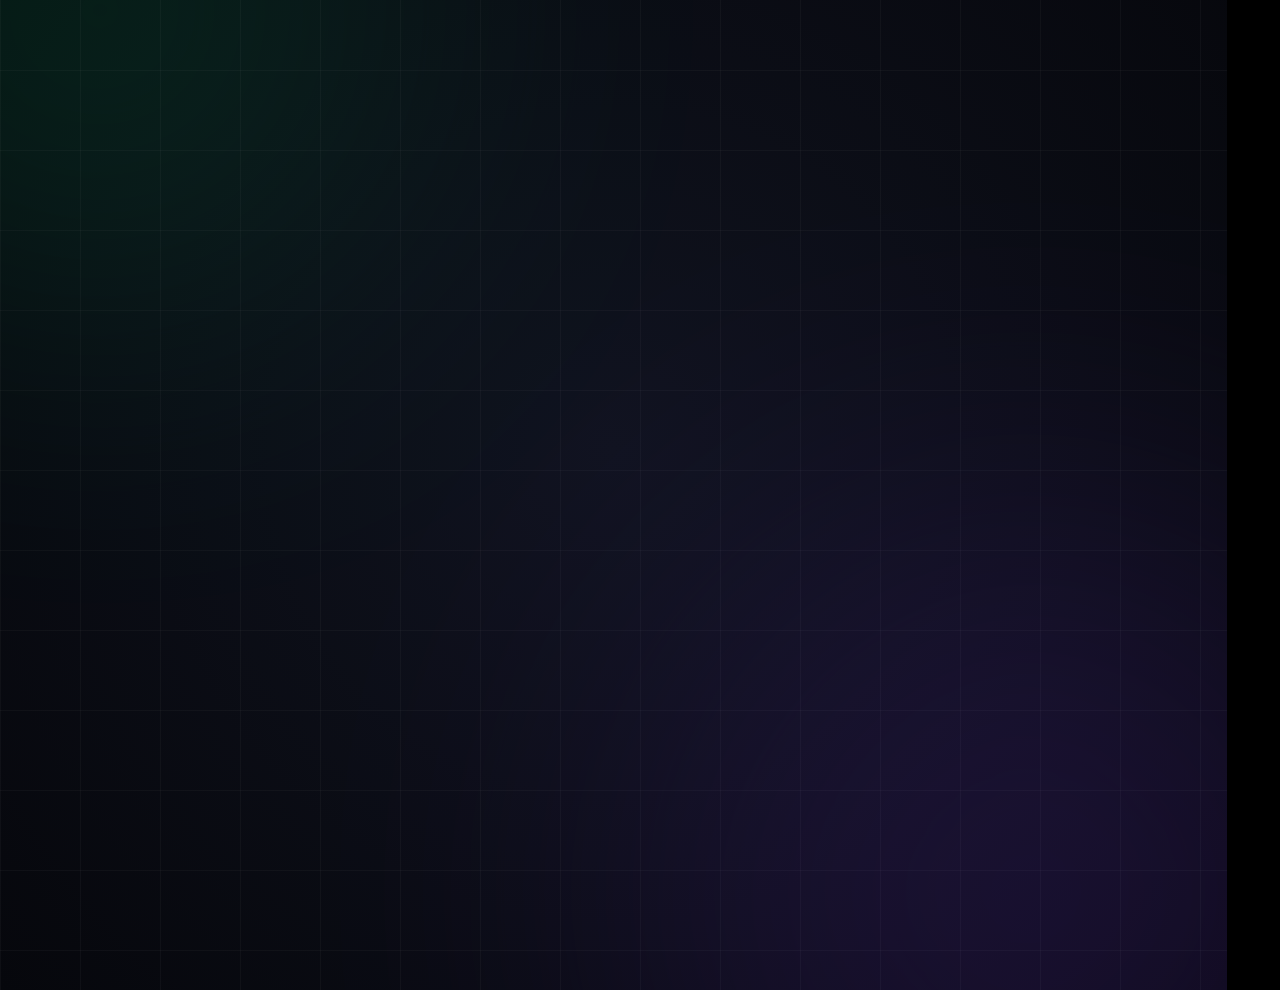
<file: my-video/index.html>
<!DOCTYPE html>
<html lang="fr">
<head>
  <meta charset="UTF-8">
  <title>WINE App Walkthrough</title>
  <style>
    @import url('https://fonts.googleapis.com/css2?family=Inter:wght@300;400;600;700;800;900&family=Fira+Code:wght@500;700&display=swap');

    * { box-sizing: border-box; margin: 0; padding: 0; }
    body {
      background-color: #000;
      overflow: hidden;
      display: flex;
      justify-content: center;
      align-items: center;
      width: 100vw;
      height: 100vh;
    }

    #root {
      position: relative;
      width: 1920px;
      height: 1080px;
      background: radial-gradient(circle at center, #10131f 0%, #06070c 100%);
      font-family: 'Inter', sans-serif;
      color: #f8fafc;
      overflow: hidden;
    }

    .glow-sphere { position: absolute; border-radius: 50%; filter: blur(150px); opacity: 0.14; pointer-events: none; }
    .glow-green { width: 600px; height: 600px; background: #00c969; top: -200px; left: -200px; }
    .glow-purple { width: 800px; height: 800px; background: #7c3aed; bottom: -300px; right: -200px; }
    .grid-bg {
      position: absolute; inset: 0;
      background-image:
        linear-gradient(to right, rgba(255,255,255,0.03) 1px, transparent 1px),
        linear-gradient(to bottom, rgba(255,255,255,0.03) 1px, transparent 1px);
      background-size: 80px 80px;
      pointer-events: none;
    }

    .clip { position: absolute; inset: 0; display: flex; flex-direction: column; justify-content: center; align-items: center; opacity: 0; pointer-events: none; }

    /* ---------- App chrome (browser + sidebar shell reused across scenes) ---------- */
    .app-window {
      width: 1600px;
      height: 860px;
      background: #0b0e17;
      border: 1px solid rgba(255,255,255,0.08);
      border-radius: 20px;
      box-shadow: 0 40px 100px rgba(0,0,0,0.55);
      overflow: hidden;
      display: flex;
      flex-direction: column;
    }
    .app-topbar {
      height: 52px;
      background: #0d1119;
      border-bottom: 1px solid rgba(255,255,255,0.06);
      display: flex; align-items: center; gap: 10px;
      padding: 0 20px;
    }
    .dot { width: 12px; height: 12px; border-radius: 50%; }
    .dot-red { background: #ff6b6b; } .dot-yellow { background: #ffd166; } .dot-green { background: #00c969; }
    .app-url { margin-left: 12px; font-family: 'Fira Code', monospace; font-size: 12px; color: #64748b; }

    .app-body { flex: 1; display: flex; }
    .app-sidebar {
      width: 230px;
      background: #0a0d15;
      border-right: 1px solid rgba(255,255,255,0.06);
      padding: 20px 14px;
      display: flex; flex-direction: column; gap: 4px;
    }
    .sidebar-logo { display: flex; align-items: center; gap: 10px; padding: 6px 8px 22px; }
    .sidebar-logo-box { width: 34px; height: 34px; border-radius: 9px; background: #00c969; display: flex; align-items: center; justify-content: center; font-weight: 900; color: #06090f; font-family: 'Fira Code', monospace; }
    .sidebar-logo-text { font-weight: 900; font-size: 14px; letter-spacing: 0.04em; }
    .sidebar-logo-sub { font-size: 9px; color: #00c969; letter-spacing: 0.15em; font-family: 'Fira Code', monospace; }
    .nav-item { display: flex; align-items: center; gap: 10px; padding: 10px 12px; border-radius: 8px; font-size: 13px; font-weight: 600; color: #64748b; }
    .nav-item.active { background: rgba(0,201,105,0.12); color: #00c969; }

    .app-main { flex: 1; padding: 28px 34px; overflow: hidden; }
    .app-header-row { display: flex; align-items: center; justify-content: space-between; margin-bottom: 22px; }
    .app-page-title { font-size: 22px; font-weight: 800; }
    .app-badge { font-size: 10px; font-weight: 700; color: #00c969; background: rgba(0,201,105,0.12); padding: 4px 10px; border-radius: 999px; margin-left: 10px; font-family: 'Fira Code', monospace; }

    /* ---------- Scene section header (used for outro-style titles above app window) ---------- */
    .section-header { text-align: center; margin-bottom: 34px; }
    .badge {
      display: inline-flex; align-items: center; padding: 8px 16px; border-radius: 9999px;
      background: rgba(0,201,105,0.1); border: 1px solid rgba(0,201,105,0.2); color: #00c969;
      font-size: 14px; font-weight: 600; letter-spacing: 0.05em; text-transform: uppercase; margin-bottom: 16px;
      font-family: 'Fira Code', monospace;
    }
    .scene-title { font-size: 46px; font-weight: 900; letter-spacing: -0.02em; }

    /* ---------- Scene 2: Dashboard ---------- */
    .greeting-card {
      background: linear-gradient(135deg, #0f1a2e 0%, #0b1220 100%);
      border: 1px solid rgba(0,201,105,0.15);
      border-radius: 14px; padding: 22px 26px; margin-bottom: 18px;
    }
    .greeting-tag { font-family: 'Fira Code', monospace; font-size: 11px; font-weight: 700; color: #00c969; text-transform: uppercase; letter-spacing: 0.1em; }
    .greeting-title { font-size: 24px; font-weight: 800; margin-top: 6px; }
    .greeting-desc { font-size: 13px; color: #94a3b8; margin-top: 6px; max-width: 720px; }

    .stat-row { display: flex; gap: 16px; margin-bottom: 18px; }
    .stat-card { flex: 1; background: #101625; border: 1px solid rgba(255,255,255,0.06); border-radius: 12px; padding: 16px 18px; }
    .stat-label { font-size: 10px; font-weight: 700; color: #64748b; text-transform: uppercase; letter-spacing: 0.08em; margin-bottom: 6px; }
    .stat-value { font-size: 26px; font-weight: 900; font-family: 'Fira Code', monospace; }
    .stat-value.green { color: #00c969; }

    .task-panel { background: #101625; border: 1px solid rgba(255,255,255,0.06); border-radius: 12px; padding: 18px 20px; }
    .task-panel-title { font-size: 13px; font-weight: 800; margin-bottom: 12px; }
    .task-row { display: flex; align-items: center; justify-content: space-between; padding: 10px 0; border-top: 1px solid rgba(255,255,255,0.05); }
    .task-name { font-size: 13px; font-weight: 700; }
    .task-tag { font-size: 9px; font-weight: 800; color: #ff6b6b; background: rgba(255,107,107,0.12); padding: 3px 8px; border-radius: 5px; margin-right: 10px; font-family: 'Fira Code', monospace; }

    /* ---------- Scene 3: Kanban (reused pattern) ---------- */
    .kanban-board { display: grid; grid-template-columns: repeat(3, 1fr); gap: 18px; }
    .kanban-column { display: flex; flex-direction: column; gap: 12px; }
    .column-header { display: flex; justify-content: space-between; align-items: center; padding-bottom: 8px; border-bottom: 1px solid rgba(255,255,255,0.06); }
    .column-title { font-size: 11px; font-weight: 800; color: #64748b; letter-spacing: 0.08em; text-transform: uppercase; }
    .column-count { font-size: 11px; font-weight: 800; background: rgba(255,255,255,0.06); padding: 2px 8px; border-radius: 6px; color: #94a3b8; }
    .kanban-card { background: #101625; border: 1px solid rgba(255,255,255,0.07); border-radius: 10px; padding: 14px 16px; box-shadow: 0 8px 16px rgba(0,0,0,0.2); }
    .card-tag { font-size: 9px; font-weight: 800; padding: 2px 6px; border-radius: 4px; width: max-content; margin-bottom: 8px; text-transform: uppercase; font-family: 'Fira Code', monospace; }
    .tag-purple { background: rgba(124,58,237,0.15); color: #a78bfa; }
    .tag-red { background: rgba(255,107,107,0.15); color: #ff9b9b; }
    .tag-green { background: rgba(0,201,105,0.15); color: #34d399; }
    .card-title { font-size: 13px; font-weight: 700; line-height: 1.4; }
    .card-footer { display: flex; justify-content: space-between; align-items: center; margin-top: 10px; font-size: 10px; color: #64748b; }
    #moving-card { position: absolute; width: 300px; z-index: 10; }

    /* ---------- Scene 4: Reports ---------- */
    .report-row { display: flex; gap: 16px; margin-bottom: 18px; }
    .report-stat { flex: 1; background: #101625; border: 1px solid rgba(255,255,255,0.06); border-radius: 12px; padding: 16px 18px; }
    .report-stat-label { font-size: 10px; font-weight: 700; color: #64748b; text-transform: uppercase; letter-spacing: 0.08em; }
    .report-stat-value { font-size: 24px; font-weight: 900; font-family: 'Fira Code', monospace; margin-top: 6px; }
    .report-stat-sub { font-size: 10px; color: #00c969; margin-top: 4px; font-weight: 700; }

    .chart-panel { flex: 1; background: #101625; border: 1px solid rgba(255,255,255,0.06); border-radius: 12px; padding: 18px 20px; }
    .chart-title { font-size: 12px; font-weight: 800; margin-bottom: 4px; }
    .chart-sub { font-size: 10px; color: #64748b; margin-bottom: 16px; }
    .bar-chart { display: flex; align-items: flex-end; gap: 18px; height: 160px; padding: 0 6px; border-bottom: 1px solid rgba(255,255,255,0.08); }
    .bar { width: 34px; border-radius: 6px 6px 0 0; transform-origin: bottom; }
    .bar-green { background: linear-gradient(180deg, #00c969 0%, #059669 100%); }
    .bar-purple { background: linear-gradient(180deg, #a78bfa 0%, #7c3aed 100%); }
    .line-chart-svg { width: 100%; height: 160px; }

    /* ---------- Scene 1: Intro / Scene 5: Outro ---------- */
    .logo-container { display: flex; flex-direction: column; align-items: center; gap: 22px; }
    .logo-box { width: 130px; height: 130px; border-radius: 30px; background: linear-gradient(135deg, #162235 0%, #0d1527 100%); border: 2px solid rgba(0,201,105,0.4); box-shadow: 0 0 50px rgba(0,201,105,0.2); display: flex; justify-content: center; align-items: center; }
    .logo-letter { font-size: 74px; font-weight: 900; color: #00c969; font-family: 'Fira Code', monospace; text-shadow: 0 0 20px rgba(0,201,105,0.4); }
    .logo-tag { font-family: 'Fira Code', monospace; font-size: 13px; font-weight: 700; letter-spacing: 0.3em; color: #00c969; text-transform: uppercase; }
    .intro-title { font-size: 78px; font-weight: 900; letter-spacing: -0.03em; background: linear-gradient(to bottom, #ffffff 40%, #cbd5e1 100%); -webkit-background-clip: text; -webkit-text-fill-color: transparent; text-align: center; }
    .intro-subtitle { font-size: 26px; color: #94a3b8; font-weight: 400; margin-top: 14px; }

    .outro-text-big { font-size: 88px; font-weight: 900; letter-spacing: -0.04em; background: linear-gradient(135deg, #ffffff 0%, #94a3b8 100%); -webkit-background-clip: text; -webkit-text-fill-color: transparent; margin-bottom: 22px; }
    .outro-text-sub { font-size: 30px; color: #00c969; font-weight: 700; font-family: 'Fira Code', monospace; letter-spacing: 0.1em; text-transform: uppercase; margin-bottom: 44px; }
  </style>
</head>
<body>

  <div data-hf-id="hf-root" id="root" data-composition-id="wine-app-walkthrough" data-width="1920" data-height="1080" data-start="0">
    <div data-hf-id="hf-g1" class="glow-sphere glow-green"></div>
    <div data-hf-id="hf-g2" class="glow-sphere glow-purple"></div>
    <div data-hf-id="hf-g3" class="grid-bg"></div>

    <!-- SCENE 1: INTRO (0s -> 3s) -->
    <div data-hf-id="hf-s1" class="clip" id="scene-intro" data-start="0" data-duration="3" data-track-index="1">
      <div data-hf-id="hf-s1a" class="logo-container">
        <div data-hf-id="hf-s1b" class="logo-box" id="intro-logo-box"><span data-hf-id="hf-s1c" class="logo-letter">W</span></div>
        <span data-hf-id="hf-s1d" class="logo-tag" id="intro-logo-tag">Workspace</span>
        <h1 data-hf-id="hf-s1e" class="intro-title" id="intro-title">WINE WORKSPACE</h1>
        <p data-hf-id="hf-s1f" class="intro-subtitle" id="intro-subtitle">La plateforme de productivité unifiée pour l'Afrique.</p>
      </div>
    </div>

    <!-- SCENE 2: DASHBOARD (3s -> 8s) -->
    <div data-hf-id="hf-s2" class="clip" id="scene-dashboard" data-start="3" data-duration="5" data-track-index="1">
      <div data-hf-id="hf-s2h" class="section-header">
        <div data-hf-id="hf-s2i" class="badge">Vue d'ensemble</div>
        <h2 data-hf-id="hf-s2j" class="scene-title">Un tableau de bord qui parle vrai</h2>
      </div>

      <div data-hf-id="hf-s2w" class="app-window" id="dashboard-window">
        <div data-hf-id="hf-s2t" class="app-topbar">
          <span data-hf-id="hf-s2t1" class="dot dot-red"></span><span data-hf-id="hf-s2t2" class="dot dot-yellow"></span><span data-hf-id="hf-s2t3" class="dot dot-green"></span>
          <span data-hf-id="hf-s2t4" class="app-url">wine-ebon.vercel.app</span>
        </div>
        <div data-hf-id="hf-s2b" class="app-body">
          <div data-hf-id="hf-s2sb" class="app-sidebar">
            <div data-hf-id="hf-s2l1" class="sidebar-logo">
              <div data-hf-id="hf-s2l2" class="sidebar-logo-box">W</div>
              <div data-hf-id="hf-s2l3"><div data-hf-id="hf-s2l4" class="sidebar-logo-text">WINE</div><div data-hf-id="hf-s2l5" class="sidebar-logo-sub">WORKSPACE</div></div>
            </div>
            <div data-hf-id="hf-s2n1" class="nav-item active">Tableau de bord</div>
            <div data-hf-id="hf-s2n2" class="nav-item">Tableau Kanban</div>
            <div data-hf-id="hf-s2n3" class="nav-item">Liste des tâches</div>
            <div data-hf-id="hf-s2n4" class="nav-item">Chat Collabo…</div>
            <div data-hf-id="hf-s2n5" class="nav-item">Planification</div>
            <div data-hf-id="hf-s2n6" class="nav-item">Rapports &amp; Stats</div>
          </div>
          <div data-hf-id="hf-s2m" class="app-main">
            <div data-hf-id="hf-s2hr" class="app-header-row">
              <div data-hf-id="hf-s2pt" class="app-page-title">Tableau de bord principal<span data-hf-id="hf-s2bd" class="app-badge">SPRINT ACTUEL</span></div>
            </div>

            <div data-hf-id="hf-s2gc" class="greeting-card" id="dash-greeting">
              <div data-hf-id="hf-s2gt" class="greeting-tag">WORKSPACE ACTIF • SPRINT ALPHA</div>
              <div data-hf-id="hf-s2gti" class="greeting-title">Bonjour, Mourchid FOLARIN !</div>
              <div data-hf-id="hf-s2gd" class="greeting-desc">Votre équipe de développement au Bénin vient de pousser la branche d'intégration API.</div>
            </div>

            <div data-hf-id="hf-s2sr" class="stat-row">
              <div data-hf-id="hf-s2sc1" class="stat-card dash-stat"><div data-hf-id="hf-s2sl1" class="stat-label">Vélocité Sprint</div><div data-hf-id="hf-s2sv1" class="stat-value green">84 pts</div></div>
              <div data-hf-id="hf-s2sc2" class="stat-card dash-stat"><div data-hf-id="hf-s2sl2" class="stat-label">Tâches Complétées</div><div data-hf-id="hf-s2sv2" class="stat-value">1 / 4</div></div>
              <div data-hf-id="hf-s2sc3" class="stat-card dash-stat"><div data-hf-id="hf-s2sl3" class="stat-label">En cours / À faire</div><div data-hf-id="hf-s2sv3" class="stat-value">2 / 1</div></div>
              <div data-hf-id="hf-s2sc4" class="stat-card dash-stat"><div data-hf-id="hf-s2sl4" class="stat-label">Échéance Sprint</div><div data-hf-id="hf-s2sv4" class="stat-value">5 jours</div></div>
            </div>

            <div data-hf-id="hf-s2tp" class="task-panel" id="dash-tasks">
              <div data-hf-id="hf-s2tpt" class="task-panel-title">Tâches Urgentes Assignées</div>
              <div data-hf-id="hf-s2tr1" class="task-row"><div data-hf-id="hf-s2tr1a"><span data-hf-id="hf-s2tg1" class="task-tag">PRIORITAIRE</span><span data-hf-id="hf-s2tn1" class="task-name">Refonte Dashboard UI</span></div></div>
              <div data-hf-id="hf-s2tr2" class="task-row"><div data-hf-id="hf-s2tr2a"><span data-hf-id="hf-s2tg2" class="task-tag">PRIORITAIRE</span><span data-hf-id="hf-s2tn2" class="task-name">API d'intégration</span></div></div>
            </div>
          </div>
        </div>
      </div>
    </div>

    <!-- SCENE 3: KANBAN (8s -> 13s) -->
    <div data-hf-id="hf-s3" class="clip" id="scene-kanban" data-start="8" data-duration="5" data-track-index="1">
      <div data-hf-id="hf-s3h" class="section-header">
        <div data-hf-id="hf-s3i" class="badge">Agile Kanban</div>
        <h2 data-hf-id="hf-s3j" class="scene-title">Pilotez vos sprints sans friction</h2>
      </div>

      <div data-hf-id="hf-s3w" class="app-window" id="kanban-window">
        <div data-hf-id="hf-s3t" class="app-topbar">
          <span data-hf-id="hf-s3t1" class="dot dot-red"></span><span data-hf-id="hf-s3t2" class="dot dot-yellow"></span><span data-hf-id="hf-s3t3" class="dot dot-green"></span>
          <span data-hf-id="hf-s3t4" class="app-url">wine-ebon.vercel.app/kanban</span>
        </div>
        <div data-hf-id="hf-s3b" class="app-body">
          <div data-hf-id="hf-s3sb" class="app-sidebar">
            <div data-hf-id="hf-s3l1" class="sidebar-logo">
              <div data-hf-id="hf-s3l2" class="sidebar-logo-box">W</div>
              <div data-hf-id="hf-s3l3"><div data-hf-id="hf-s3l4" class="sidebar-logo-text">WINE</div><div data-hf-id="hf-s3l5" class="sidebar-logo-sub">WORKSPACE</div></div>
            </div>
            <div data-hf-id="hf-s3n1" class="nav-item">Tableau de bord</div>
            <div data-hf-id="hf-s3n2" class="nav-item active">Tableau Kanban</div>
            <div data-hf-id="hf-s3n3" class="nav-item">Liste des tâches</div>
            <div data-hf-id="hf-s3n4" class="nav-item">Chat Collabo…</div>
            <div data-hf-id="hf-s3n5" class="nav-item">Planification</div>
            <div data-hf-id="hf-s3n6" class="nav-item">Rapports &amp; Stats</div>
          </div>
          <div data-hf-id="hf-s3m" class="app-main">
            <div data-hf-id="hf-s3hr" class="app-header-row">
              <div data-hf-id="hf-s3pt" class="app-page-title">Sprint Alpha Board<span data-hf-id="hf-s3bd" class="app-badge">SPRINT ACTUEL</span></div>
            </div>

            <div data-hf-id="hf-s3kb" class="kanban-board">
              <div data-hf-id="hf-s3c1" class="kanban-column">
                <div data-hf-id="hf-s3c1h" class="column-header"><span data-hf-id="hf-s3c1t" class="column-title">À Faire</span><span data-hf-id="hf-s3c1c" class="column-count">1</span></div>
                <div data-hf-id="hf-s3c1cards" class="column-cards">
                  <div data-hf-id="hf-s3card1" class="kanban-card">
                    <div data-hf-id="hf-s3card1tag" class="card-tag tag-purple">Important</div>
                    <p data-hf-id="hf-s3card1t" class="card-title">Onboarding de Talents</p>
                    <div data-hf-id="hf-s3card1f" class="card-footer"><span data-hf-id="hf-s3card1f1">👤 Ezechiel</span><span data-hf-id="hf-s3card1f2">30 Juin</span></div>
                  </div>
                </div>
              </div>

              <div data-hf-id="hf-s3c2" class="kanban-column">
                <div data-hf-id="hf-s3c2h" class="column-header"><span data-hf-id="hf-s3c2t" class="column-title">En Cours</span><span data-hf-id="hf-s3c2c" class="column-count" id="count-in-progress">2</span></div>
                <div data-hf-id="hf-s3c2cards" class="column-cards" id="column-in-progress">
                  <div data-hf-id="hf-s3card2" class="kanban-card">
                    <div data-hf-id="hf-s3card2tag" class="card-tag tag-red">Prioritaire</div>
                    <p data-hf-id="hf-s3card2t" class="card-title">Refonte Dashboard UI</p>
                    <div data-hf-id="hf-s3card2f" class="card-footer"><span data-hf-id="hf-s3card2f1">👤 Mourchid</span><span data-hf-id="hf-s3card2f2">Auj. 18h</span></div>
                  </div>
                </div>
              </div>

              <div data-hf-id="hf-s3c3" class="kanban-column">
                <div data-hf-id="hf-s3c3h" class="column-header"><span data-hf-id="hf-s3c3t" class="column-title">Terminé</span><span data-hf-id="hf-s3c3c" class="column-count" id="count-done">1</span></div>
                <div data-hf-id="hf-s3c3cards" class="column-cards" id="column-done">
                  <div data-hf-id="hf-s3card3" class="kanban-card">
                    <div data-hf-id="hf-s3card3tag" class="card-tag tag-green">Secondaire</div>
                    <p data-hf-id="hf-s3card3t" class="card-title">Maquettes UX/UI validées</p>
                    <div data-hf-id="hf-s3card3f" class="card-footer"><span data-hf-id="hf-s3card3f1">👤 Jean-Baptiste</span><span data-hf-id="hf-s3card3f2">Hier</span></div>
                  </div>
                </div>
              </div>
            </div>

            <!-- moving card animated from "En cours" to "Terminé" -->
            <div data-hf-id="hf-s3mc" class="kanban-card" id="moving-card">
              <div data-hf-id="hf-s3mctag" class="card-tag tag-red">Prioritaire</div>
              <p data-hf-id="hf-s3mct" class="card-title">API d'intégration</p>
              <div data-hf-id="hf-s3mcf" class="card-footer"><span data-hf-id="hf-s3mcf1">👤 Octave</span><span data-hf-id="hf-s3mcf2">Demain 12h</span></div>
            </div>
          </div>
        </div>
      </div>
    </div>

    <!-- SCENE 4: RAPPORTS & STATS (13s -> 18s) -->
    <div data-hf-id="hf-s4" class="clip" id="scene-reports" data-start="13" data-duration="5" data-track-index="1">
      <div data-hf-id="hf-s4h" class="section-header">
        <div data-hf-id="hf-s4i" class="badge">Analytics</div>
        <h2 data-hf-id="hf-s4j" class="scene-title">Des chiffres qui racontent la progression</h2>
      </div>

      <div data-hf-id="hf-s4w" class="app-window" id="reports-window">
        <div data-hf-id="hf-s4t" class="app-topbar">
          <span data-hf-id="hf-s4t1" class="dot dot-red"></span><span data-hf-id="hf-s4t2" class="dot dot-yellow"></span><span data-hf-id="hf-s4t3" class="dot dot-green"></span>
          <span data-hf-id="hf-s4t4" class="app-url">wine-ebon.vercel.app/rapports</span>
        </div>
        <div data-hf-id="hf-s4b" class="app-body">
          <div data-hf-id="hf-s4sb" class="app-sidebar">
            <div data-hf-id="hf-s4l1" class="sidebar-logo">
              <div data-hf-id="hf-s4l2" class="sidebar-logo-box">W</div>
              <div data-hf-id="hf-s4l3"><div data-hf-id="hf-s4l4" class="sidebar-logo-text">WINE</div><div data-hf-id="hf-s4l5" class="sidebar-logo-sub">WORKSPACE</div></div>
            </div>
            <div data-hf-id="hf-s4n1" class="nav-item">Tableau de bord</div>
            <div data-hf-id="hf-s4n2" class="nav-item">Tableau Kanban</div>
            <div data-hf-id="hf-s4n3" class="nav-item">Liste des tâches</div>
            <div data-hf-id="hf-s4n4" class="nav-item">Chat Collabo…</div>
            <div data-hf-id="hf-s4n5" class="nav-item">Planification</div>
            <div data-hf-id="hf-s4n6" class="nav-item active">Rapports &amp; Stats</div>
          </div>
          <div data-hf-id="hf-s4m" class="app-main">
            <div data-hf-id="hf-s4hr" class="app-header-row">
              <div data-hf-id="hf-s4pt" class="app-page-title">Rapports &amp; Statistiques Sprints<span data-hf-id="hf-s4bd" class="app-badge">SPRINT ACTUEL</span></div>
            </div>

            <div data-hf-id="hf-s4sr" class="report-row">
              <div data-hf-id="hf-s4rs1" class="report-stat report-stat-item"><div data-hf-id="hf-s4rl1" class="report-stat-label">Vélocité finale</div><div data-hf-id="hf-s4rv1" class="report-stat-value">84 pts</div><div data-hf-id="hf-s4rsub1" class="report-stat-sub">+14% vs objectif</div></div>
              <div data-hf-id="hf-s4rs2" class="report-stat report-stat-item"><div data-hf-id="hf-s4rl2" class="report-stat-label">Taux d'achèvement</div><div data-hf-id="hf-s4rv2" class="report-stat-value">88%</div><div data-hf-id="hf-s4rsub2" class="report-stat-sub">Sprint Alpha S2</div></div>
              <div data-hf-id="hf-s4rs3" class="report-stat report-stat-item"><div data-hf-id="hf-s4rl3" class="report-stat-label">Temps cycle moyen</div><div data-hf-id="hf-s4rv3" class="report-stat-value">3.2 j</div><div data-hf-id="hf-s4rsub3" class="report-stat-sub">Tâche critique</div></div>
            </div>

            <div data-hf-id="hf-s4cr" class="report-row" style="height: 220px;">
              <div data-hf-id="hf-s4cp1" class="chart-panel">
                <div data-hf-id="hf-s4cp1t" class="chart-title">Vélocité Historique des Sprints</div>
                <div data-hf-id="hf-s4cp1s" class="chart-sub">Points accomplis par sprint de 2 semaines</div>
                <svg data-hf-id="hf-s4svg" class="line-chart-svg" viewBox="0 0 400 160" preserveAspectRatio="none">
                  <path data-hf-id="hf-s4path" id="velocity-line" d="M0,120 C60,110 90,90 140,78 C190,66 230,50 280,42 C330,34 370,30 400,28" fill="none" stroke="#00c969" stroke-width="3"/>
                </svg>
              </div>
              <div data-hf-id="hf-s4cp2" class="chart-panel">
                <div data-hf-id="hf-s4cp2t" class="chart-title">Répartition des Tâches par Collaborateur</div>
                <div data-hf-id="hf-s4cp2s" class="chart-sub">Volume de travail accompli et en cours</div>
                <div data-hf-id="hf-s4bars" class="bar-chart">
                  <div data-hf-id="hf-b1" class="bar bar-green report-bar" style="height: 140px;"></div>
                  <div data-hf-id="hf-b2" class="bar bar-purple report-bar" style="height: 40px;"></div>
                  <div data-hf-id="hf-b3" class="bar bar-green report-bar" style="height: 110px;"></div>
                  <div data-hf-id="hf-b4" class="bar bar-purple report-bar" style="height: 30px;"></div>
                  <div data-hf-id="hf-b5" class="bar bar-green report-bar" style="height: 85px;"></div>
                  <div data-hf-id="hf-b6" class="bar bar-purple report-bar" style="height: 24px;"></div>
                </div>
              </div>
            </div>
          </div>
        </div>
      </div>
    </div>

    <!-- SCENE 5: OUTRO (18s -> 22s) -->
    <div data-hf-id="hf-s5" class="clip" id="scene-outro" data-start="18" data-duration="4" data-track-index="1">
      <h2 data-hf-id="hf-s5a" class="outro-text-big" id="outro-main">WINE raconte le progrès.</h2>
      <p data-hf-id="hf-s5b" class="outro-text-sub" id="outro-sub">Work IN Excellence</p>
      <div data-hf-id="hf-s5c" class="logo-container" id="outro-logo-container" style="transform: scale(0.9); opacity: 0;">
        <div data-hf-id="hf-s5d" class="logo-box"><span data-hf-id="hf-s5e" class="logo-letter">W</span></div>
      </div>
    </div>
  </div>

  <script src="https://cdn.jsdelivr.net/npm/gsap@3/dist/gsap.min.js"></script>
  <script>
    const tl = gsap.timeline({ paused: true });

    // Column X positions relative to kanban board (approximate, board columns are 1/3 width each)
    const startX = 655;   // "En cours" column X inside app-main
    const endX = 1055;    // "Terminé" column X inside app-main
    const cardY = 150;    // Y offset for moving card

    // ================= SCENE 1: INTRO (0-3s) =================
    tl.set("#scene-intro", { opacity: 1 }, 0);
    tl.from("#intro-logo-box", { scale: 0, rotation: -90, duration: 1.2, ease: "elastic.out(1, 0.75)" }, 0.2);
    tl.from("#intro-logo-tag", { opacity: 0, y: 15, duration: 0.8 }, 0.8);
    tl.from("#intro-title", { opacity: 0, y: 30, duration: 1, ease: "power3.out" }, 1.0);
    tl.from("#intro-subtitle", { opacity: 0, y: 20, duration: 1, ease: "power3.out" }, 1.2);
    tl.to("#scene-intro", { opacity: 0, scale: 0.95, duration: 0.4, ease: "power2.in" }, 2.8);

    // ================= SCENE 2: DASHBOARD (3-8s) =================
    tl.set("#scene-dashboard", { opacity: 1 }, 2.9);
    tl.from("#scene-dashboard .section-header", { opacity: 0, y: -30, duration: 0.8, ease: "power3.out" }, 3.1);
    tl.from("#dashboard-window", { opacity: 0, y: 60, scale: 0.97, duration: 1.0, ease: "power3.out" }, 3.2);
    tl.from("#dash-greeting", { opacity: 0, y: 20, duration: 0.6, ease: "power2.out" }, 4.0);
    tl.from(".dash-stat", { opacity: 0, y: 20, duration: 0.5, stagger: 0.12, ease: "power2.out" }, 4.4);
    tl.from("#dash-tasks", { opacity: 0, y: 20, duration: 0.6, ease: "power2.out" }, 5.2);
    tl.to("#scene-dashboard", { opacity: 0, scale: 1.03, duration: 0.4, ease: "power2.in" }, 7.6);

    // ================= SCENE 3: KANBAN (8-13s) =================
    tl.set("#scene-kanban", { opacity: 1 }, 7.7);
    tl.from("#scene-kanban .section-header", { opacity: 0, y: -30, duration: 0.8, ease: "power3.out" }, 7.9);
    tl.from("#kanban-window", { opacity: 0, y: 60, scale: 0.97, duration: 1.0, ease: "power3.out" }, 8.0);

    tl.set("#moving-card", { x: startX, y: cardY, opacity: 0, scale: 0.9 }, 7.7);
    tl.to("#moving-card", { opacity: 1, scale: 1, duration: 0.5, ease: "power2.out" }, 9.2);

    tl.to("#moving-card", { x: endX, y: cardY - 30, scale: 1.05, rotation: 3, duration: 1.2, ease: "power2.inOut" }, 10.2);
    tl.to("#moving-card", { y: cardY + 110, scale: 1, rotation: 0, duration: 0.4, ease: "bounce.out" }, 11.4);

    tl.to("#count-in-progress", { innerText: 1, snap: { innerText: 1 }, duration: 0.2 }, 10.6);
    tl.to("#count-done", { innerText: 2, snap: { innerText: 1 }, duration: 0.2 }, 11.5);

    tl.to("#scene-kanban", { opacity: 0, scale: 1.03, duration: 0.4, ease: "power2.in" }, 12.6);

    // ================= SCENE 4: REPORTS (13-18s) =================
    tl.set("#scene-reports", { opacity: 1 }, 12.7);
    tl.from("#scene-reports .section-header", { opacity: 0, y: -30, duration: 0.8, ease: "power3.out" }, 12.9);
    tl.from("#reports-window", { opacity: 0, y: 60, scale: 0.97, duration: 1.0, ease: "power3.out" }, 13.0);
    tl.from(".report-stat-item", { opacity: 0, y: 20, duration: 0.5, stagger: 0.1, ease: "power2.out" }, 13.8);

    // Line chart draw-on animation
    tl.set("#velocity-line", { strokeDasharray: 500, strokeDashoffset: 500 }, 13.0);
    tl.to("#velocity-line", { strokeDashoffset: 0, duration: 1.4, ease: "power2.out" }, 14.4);

    // Bars grow from 0
    tl.from(".report-bar", { height: 0, duration: 0.7, stagger: 0.08, ease: "power3.out" }, 14.6);

    tl.to("#scene-reports", { opacity: 0, scale: 1.03, duration: 0.4, ease: "power2.in" }, 17.6);

    // ================= SCENE 5: OUTRO (18-22s) =================
    tl.set("#scene-outro", { opacity: 1 }, 17.7);
    tl.from("#outro-main", { opacity: 0, y: 40, duration: 1.0, ease: "power3.out" }, 18.0);
    tl.from("#outro-sub", { opacity: 0, letterSpacing: "0.3em", duration: 1.2, ease: "power2.out" }, 18.6);
    tl.to("#outro-logo-container", { opacity: 1, scale: 1.1, duration: 1.0, ease: "back.out(1.5)" }, 19.3);

    window.__timelines = window.__timelines || {};
    window.__timelines["wine-app-walkthrough"] = tl;
  </script>
</body>
</html>
Terminé
</file>
